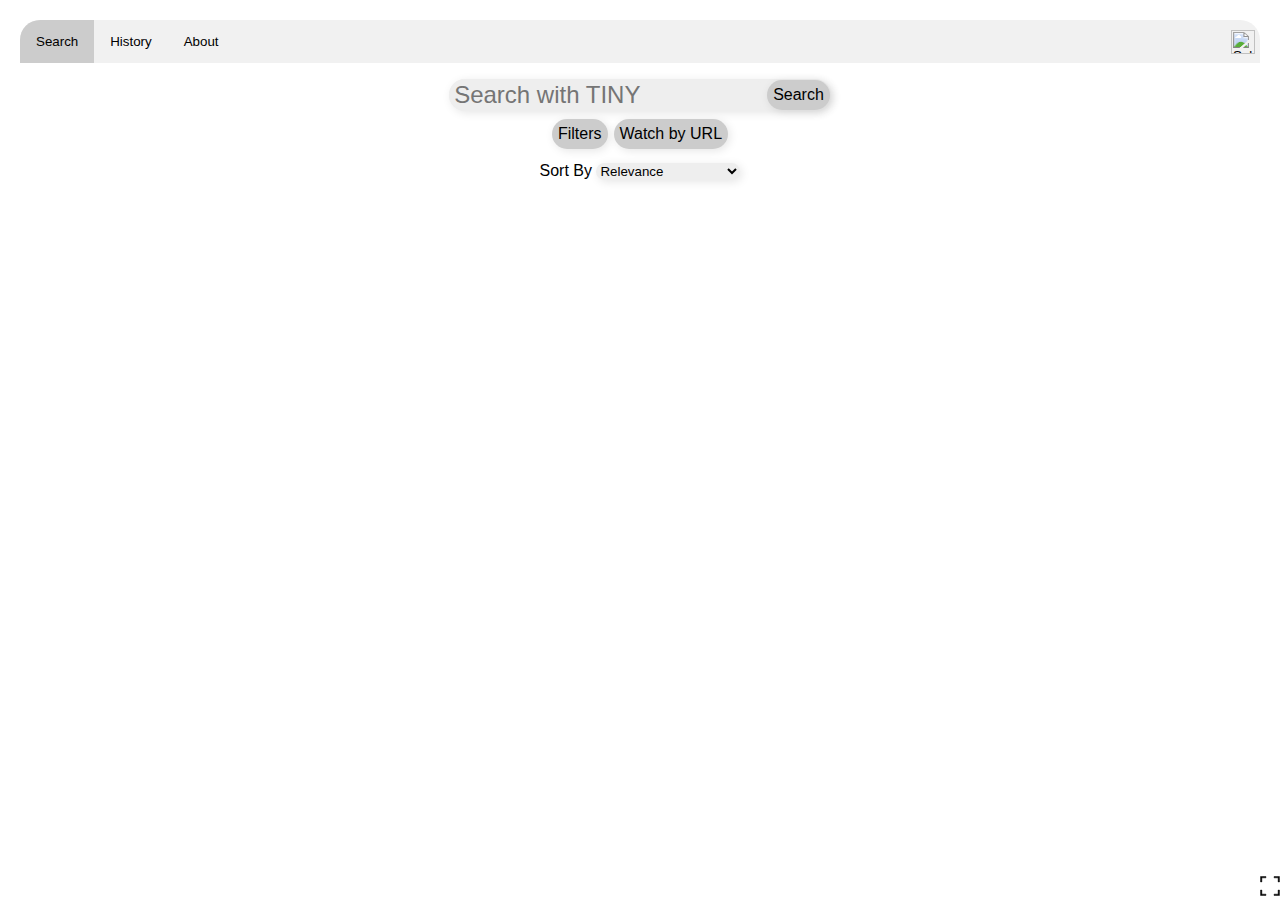
<file: index.html>
<!DOCTYPE html>
<html>
  <head>
    <base target="_top">

    <title>T.I.N.Y Search</title>

    <!-- Styles -->
    <link rel="stylesheet" href="index.css">
    <link rel="stylesheet" href="PlaylistStyle.css">
    <link rel="stylesheet" href="SearchStyle.css">
    <link rel="stylesheet" href="HistoryStyle.css">
    
    <!-- Scripts -->
    <script src="https://www.youtube.com/iframe_api"></script>
    <script src="backend.js"></script>
    <script src="CommonScripts.js"></script>
    <script src="index.js"></script>
    <script src="PlaylistScripts.js"></script>
    <script src="SearchScripts.js"></script>
    <script src="HistoryScripts.js"></script>

  </head>
  <body onload="onLoad()" style="background-color: #FFF" allowfullscreen>
    <!-- Tab links -->
    <div id="mainHeader">
      <div class="tab">
        <button class="tablinks" onclick="openPage(event, 'searchPage')" id="defaultOpen">Search</button>
        <button class="tablinks" onclick="openPage(event, 'historyPage')">History</button>
        <button class="tablinks" onclick="openPage(event, 'aboutPage')">About</button>
      </div>
      <input type="image" class='settingsBtn' src="https://upload.wikimedia.org/wikipedia/commons/0/0b/Gear_icon_svg.svg" onclick="toggleMainSettings()">
    </div>

    <div id="video">
        <input type="image" class='close-btn video-close' src="https://raw.githubusercontent.com/Hibyehello-alt/Tiny-icon-repo/main/close-btn.svg" onclick="hideVideo()">
          <iframe id="video-player" allow="fullscreen; autoplay; gyroscope" allowfullscreen></iframe>
    </div>

    <div class="overlay" id="mainSettingOverlay">
      <div class="dialog" id="mainSettingDialog">
        <h3>Global Settings</h3>
        <input type="image" class='close-btn' src="https://raw.githubusercontent.com/Hibyehello-alt/Tiny-icon-repo/main/close-btn.svg" onclick="toggleMainSettings()">
        <label for="global_autoplay">
          <input type="checkbox" class="checkbox" id="global_autoplay" checked/>
          Enable Playlist Autoplay
        </label>
        <label for="global_shuffle">
          <input type="checkbox" class="checkbox" id="global_shuffle" checked/>
          Enable Playlist Shuffle
        </label>
      </div>
    </div>
  </body>
</html>
</file>
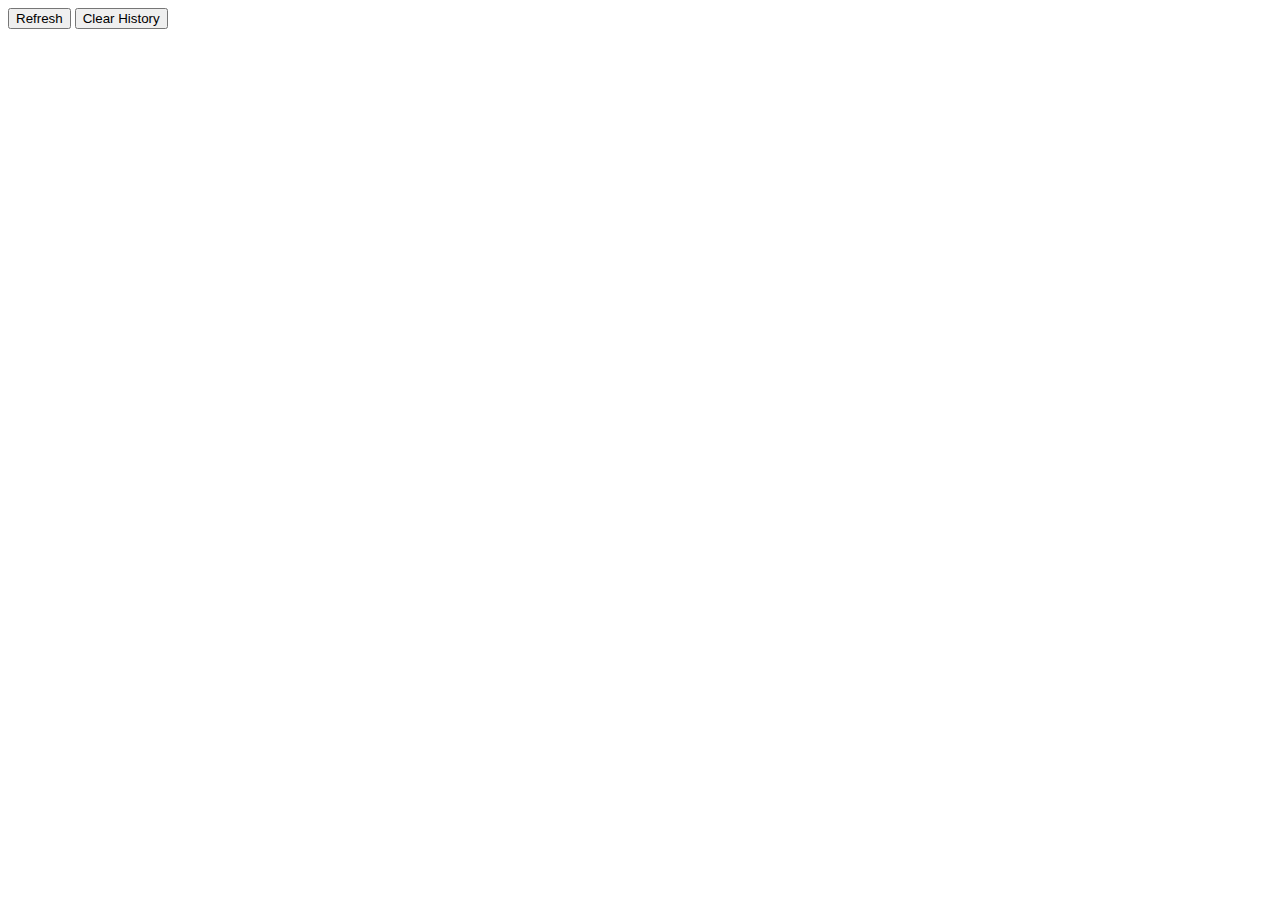
<file: HistoryUI.html>
<head>
  <body>
  <div class="tabcontent" id="historyPage">
    <div class="historyBar">
      <button class="btn" onclick="showHistory()">Refresh</button>
      <button class="btn clr_btn" id="clearBtn" onclick="clearHistory()">Clear History</button>
    </div>
    <div id="historyResults" class="results"></div>
  </div>
  </body>
</head>
</file>
<file: index.css>
/* Style the tab */
#mainHeader {
  display: flex;
  flex-direction: row;
  align-items: center;
  justify-content: space-between;
  overflow: hidden;
  border: none;
  border-radius: 20px 20px 0px 0px;
  background-color: #f1f1f1;
}

/* Style the buttons that are used to open the tab content */
.tab .tablinks {
  background-color: inherit;
  float: left;
  border: none;
  outline: none;
  cursor: pointer;
  padding: 14px 16px;
  transition: 0.3s;
}

/* Change background color of buttons on hover */
.tab .tablinks:hover {
  background-color: #ddd;
}

/* Create an active/current tablink class */
.tab .tablinks.active {
  background-color: #ccc;
}

.settingsBtn {
width: 24px;
height: 24px;
margin-right: 5px;
background: url(https://drive.google.com/uc?export=view&id=1Kwo-8Sa97mrHMRrCFXEPBteQLqUimwsz);
/* url(https://upload.wikimedia.org/wikipedia/commons/d/dc/Settings-icon-symbol-vector.png); */
}

.settingsBtn:hover {
  animation:spin 4s linear infinite;
}

@keyframes spin { 
    100% { 
        -webkit-transform: rotate(360deg); 
        transform:rotate(360deg); 
    } 
}

/* Style the tab content */
.tabcontent {
  display: none;
  padding: 6px 12px;
}

.overlay {
  position: absolute;
  display: none;
  width: 100vw;
  height: 100vh;
  justify-content: center;
  align-items: center;
  margin: 0;
  left: 0;
  top: 0;
  background-color: rgba(68,68,68,0.5);
  z-index: 1;
}

.dialog {
position: absolute;
display: flex;
flex-direction: column;
width: fit-content;
height: fit-content;
justify-content: center;
align-items: flex-start;
padding: 10px;
padding-top: 25px;
border: 1px solid #ddd;
border-radius: 20px;
margin: auto;
background-color: #f1f1f1;
z-index: 1;
}

.close-btn {
position: absolute;
left: 3px;
top: 3px;
font-size: 9px;
font-weight: bold;
width: 20px;
height: 20px;
border: none;
border-radius: 50%;
background: #444;
color: white;
cursor: pointer;
display: flex;
align-items: center;
justify-content: center;
}
.close-btn:hover {
  filter: brightness(50%)
}

.video-close {
  left: -10px;
  top: -20px;
}

#video {
  display: none;
  border: none;
  position: relative;
  right: 10px;
  height: fit-content;
  width: fit-content;
}
#player {
  position: relative;
  width: 370px;
  height: 208px;
  border: none;
}
#video-player {
  width: 370px;
  height: 209px;
  border: none;
}

.pause {
  display: none;
}

.fullscreenBtn {
  position: absolute;
  right: 0;
  bottom: 0;
  height: fit-content;
  width: fix-content;
}

#fullscreenSVG {
  height: 20px;
  width: 20px;
}

.checkbox {
  vertical-align: middle;
}
.checkbox:hover {
  cursor: pointer;
}

.Btn {
  stroke:#fff;
  fill:#fff;
  fill-opacity:0;
  stroke-opacity:0;
  height: 120%;
  width: 120%;
  x: -15;
  y: -15;
}
.Btn:hover {
  cursor: pointer;
}
</file>
<file: PlaylistStyle.css>
.playlist {
  display: flex;
  flex-direction: column;
  align-items: center;
  margin-left: auto;
  margin-right: 5px;
  border: 1px solid #ddd;
  border-radius: 20px;
  gap: 20px;
  padding: 10px;
  height: 450px;
  max-height: 250px;
  min-height: 250px;
  width: 90%;
  max-width: 100%;
  box-shadow: 2px 2px 10px rgba(0, 0, 0, 0.1);
  background: #ddd;
}
.playlist .header {
  display: flex;
  flex-direction: row;
  gap: 10px;
  padding: 10px;
  max-height: fit-content;
}
.playlist .content {
  display: flex;
  flex-direction: column;
  align-items: center;
  margin-left: auto;
  overflow-x: hidden;
  overflow-y: auto;
}

.autoplay {
  position: relative;
  width: 20px;
  height: 20px;
  top: 92%;
  right: 88%;
  cursor: pointer;
}

.autoplay .Arrow {
  transform-origin: center;
  animation-iteration-count: 1;
}
.autoplay .Pause {
  display: none;
}
.shufflebtn {
  position: relative;
  width: 20px;
  height: 20px;
  top: 92%;
  right: 88%;
  cursor: pointer;
}
</file>
<file: SearchStyle.css>
body {
  font-family: Arial, sans-serif;
  text-align: center;
  margin: 20px;
  overflow: hidden;
}
.tabWidget {
  overflow: hidden;
}

.dropdown {
  box-shadow: 2px 2px 10px rgba(0,0,0,0.1);
}
.dropdown :hover {
  box-shadow: 2px 2px 10px rgba(0,0,0,0.3);
}

#Search {
  display: flex;
  flex-direction: column;
  position: relative;
  justify-content: center;
  align-items: center;
  padding: 10px;
  white-space: nowrap;
}
#searchBarBtn {
  display: flex;
  background: #EEE;
  border: 1px;
  border-radius: 20px;
  height: fit-content;
  width: fit-content;
  margin-top: auto;
  box-shadow: 2px 2px 10px rgba(0,0,0,0.1);
  align-items: center;
  justify-content: center;
}
#searchBarBtn:hover {
  box-shadow: 2px 2px 10px rgba(0,0,0,0.3);
}
#searchMisc {
  display: flex;
  flex-direction: row;
}
.btn {
  background: #ccc;
  color: black;
  font-size: 16px;
  border-radius: 20px;
  margin: 3px;
  border: 0px;
  height: 30px;
  box-shadow: 2px 2px 10px rgba(0,0,0,0.1);
}
.btn:hover {
  background: #E21;
  color: white;
  box-shadow: 2px 2px 10px rgba(0,0,0,0.3);
  cursor: pointer
}
.btn.clr_btn {
  display: none;
}
.searchBar {
  border: none;
  background: inherit;
  width: 100%;
  height: 30px;
  border-radius: 20px;
  font-size: 24px;
  padding-left: 5px;
}
.searchBar:focus {
  cursor: default;
  outline: none;
}
.searchBtn {
  margin: 1px;
}
.searchType {
  border: 1px solid #ccc;
  background-color: #F9F9F9;
  margin-bottom: 1rem;
}
.safeSearch {
  background-color: #F9F9F9;
}
#container {
  display: flex;
  position: relative;
  align-items: center;
  margin: auto;
  gap: 20px;
  height: 100%;
  width: 100%;
  left: 0;
  right: 0;
  flex-direction: column;
  overflow: hidden;
  margin-top: 5px;
}
.results {
  display: flex;
  flex-direction: column;
  align-items: center;
  margin-top: 0px;
  gap: 10px;
  width: 100%;
  overflow-x: hidden;
  overflow-y: scroll;
}
#searchResults {
  height: 74vh;
}
.search-item {
  display: flex;
  align-items: center;
  border: 1px solid #ddd;
  border-radius: 20px;
  padding: 10px;
  width: 90%;
  max-width: 100%;
  box-shadow: 2px 2px 10px rgba(0, 0, 0, 0.1);
  transition: background-color 0.3s ease;
  cursor: pointer;
}
.search-item:hover {
  background-color: #f0f0f0;
}
.search-item img {
  width: 120px;
  border-radius: 20px;
  margin-right: 15px;
}
.search-item .item-info {
  flex-grow: 1;
  text-align: left;
}

#urlQuery {
  background: #F9F9F9;
  border-radius: 20px;
  font-size: 24px;
  border: 1px;
  width: 100%;
  height: 30px;
  margin-top: auto;
  margin-bottom: auto;
  box-shadow: 2px 2px 10px rgba(0,0,0,0.1);
  padding-left: 5px;
}

#search-w-history {
  display: flex;
  align-content: flex-start;
  flex-wrap: wrap;
  flex-direction: column;
  width: fit-content;
}
.old-search {
  position: relative;
  padding: 3px;
  text-align: left;
  left: 0;
}
.old-search:hover {
  background-color: rgba(238, 34, 17, 0.5);
}
.old-search:active {
  background-color: rgba(238, 34, 17, 1);
}
.prev-search {
  display: none;
  position: relative;
  flex-direction: column-reverse;
  margin: auto;
  background-color: #fdfdfd;
  width: 230px;
  height: fit-content;
  top: 0px;
  left: 0px;
  box-shadow: 0px 8px 16px 0px rgba(0,0,0,0.2);
  overflow: hidden;
  z-index: 1;
}
</file>
<file: HistoryStyle.css>
#historyResults {
  height: 83vh;
}
.historyBar {
  display: flex;
  flex-direction: row;
  position: relative;
  justify-content: center;
  align-items: center;
  padding: 10px;
  white-space: nowrap;
}
.historyBar .btn {
  background: #ccc;
  color: black;
  font-size: 16px;
  border-radius: 20px;
  margin: 3px;
  border: 0px;
  height: 30px;
  box-shadow: 2px 2px 10px rgba(0,0,0,0.1);
}
.historyBar .btn:hover {
  background: #E21;
  color: white;
  box-shadow: 2px 2px 10px rgba(0,0,0,0.3);
  cursor: pointer
}
.historyBar .btn.clr_btn {
  display: none;
}
</file>
